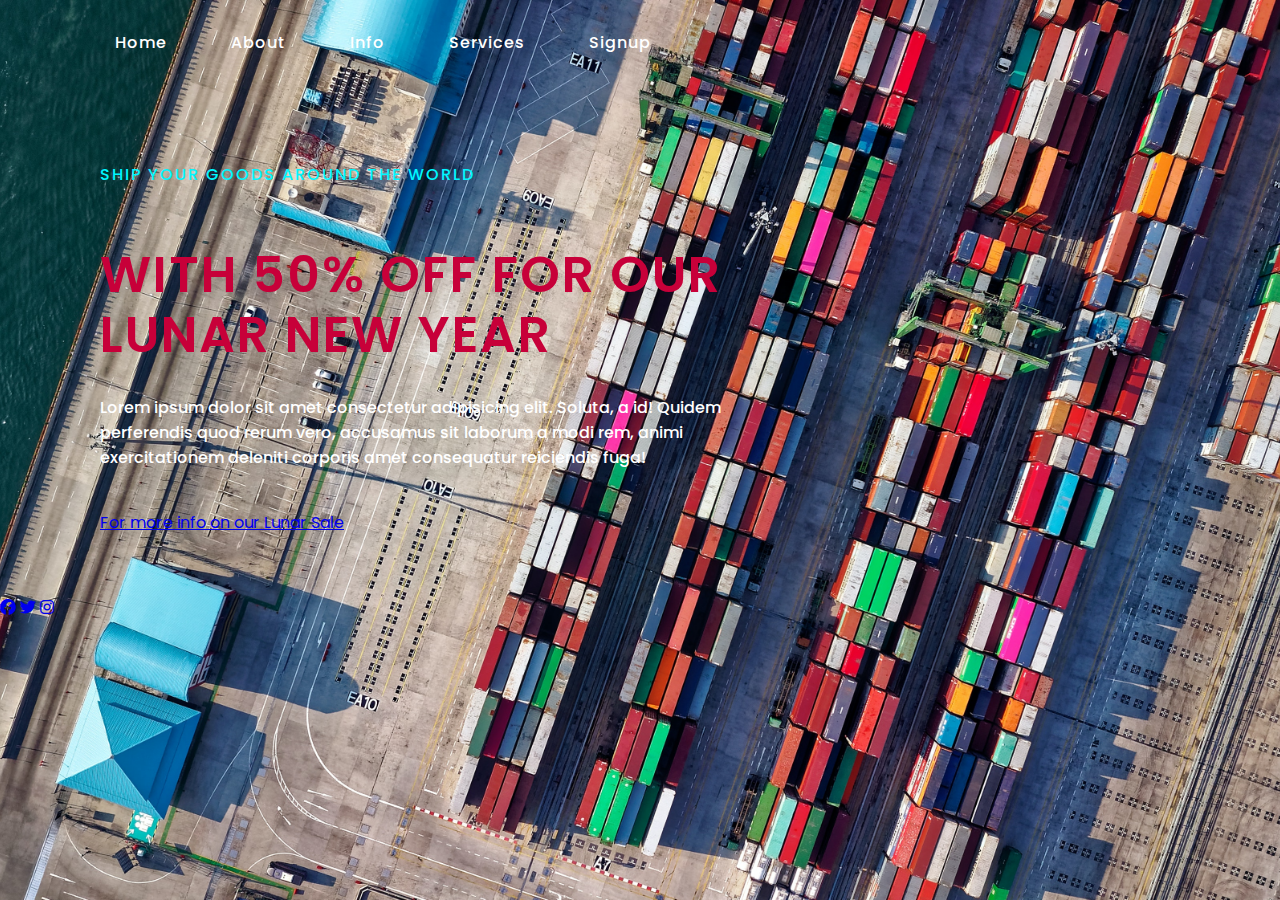
<file: index.html>
<!DOCTYPE html>
<head>
    <title>WORLD SHIPPERS</title>
    <meta name= "viewport" content="width=device-width, initial-scale=1.0">
    <link rel="stylesheet" href="https://cdnjs.cloudflare.com/ajax/libs/font-awesome/6.2.1/css/all.min.css">
    <link href="https://fonts.googleapis.com/css2?family=Poppins:wght@200;300;400;600;700&display=swap" rel="stylesheet">
    
    <link rel="stylesheet" href="landingpage.css">
</head>
<body>
<section>
    <header>
        <div class="navigation">
            <a href="/">Home</a>
            <a href="#">About</a>
            <a href="#">Info</a>
            <a href="services.html">Services</a>
            <a href="signup.html">Signup</a>
            <a href="#"></a>
        </div>
    </header>
<div class="content">
    <div class="info">
<h2><p>Ship your goods around the world</p><span>With 50% off for our Lunar New Year</span></h2>
<p>Lorem ipsum dolor sit amet consectetur adipisicing elit. Soluta, a id! Quidem perferendis quod rerum vero, accusamus sit laborum a modi rem, animi exercitationem deleniti corporis amet consequatur reiciendis fuga!</p>
<a href="#" class="info-btn">For more info on our Lunar Sale</a>
    </div>
</div>
<div class="media-icon">
    <a href="#"><i class="fa-brands fa-facebook"></i></a>
    <a href="#"><i class="fa-brands fa-twitter"></i></a>
    <a href="#"><i class="fa-brands fa-instagram"></i></a>
</div>  
</section>
</body>
</html>
</file>
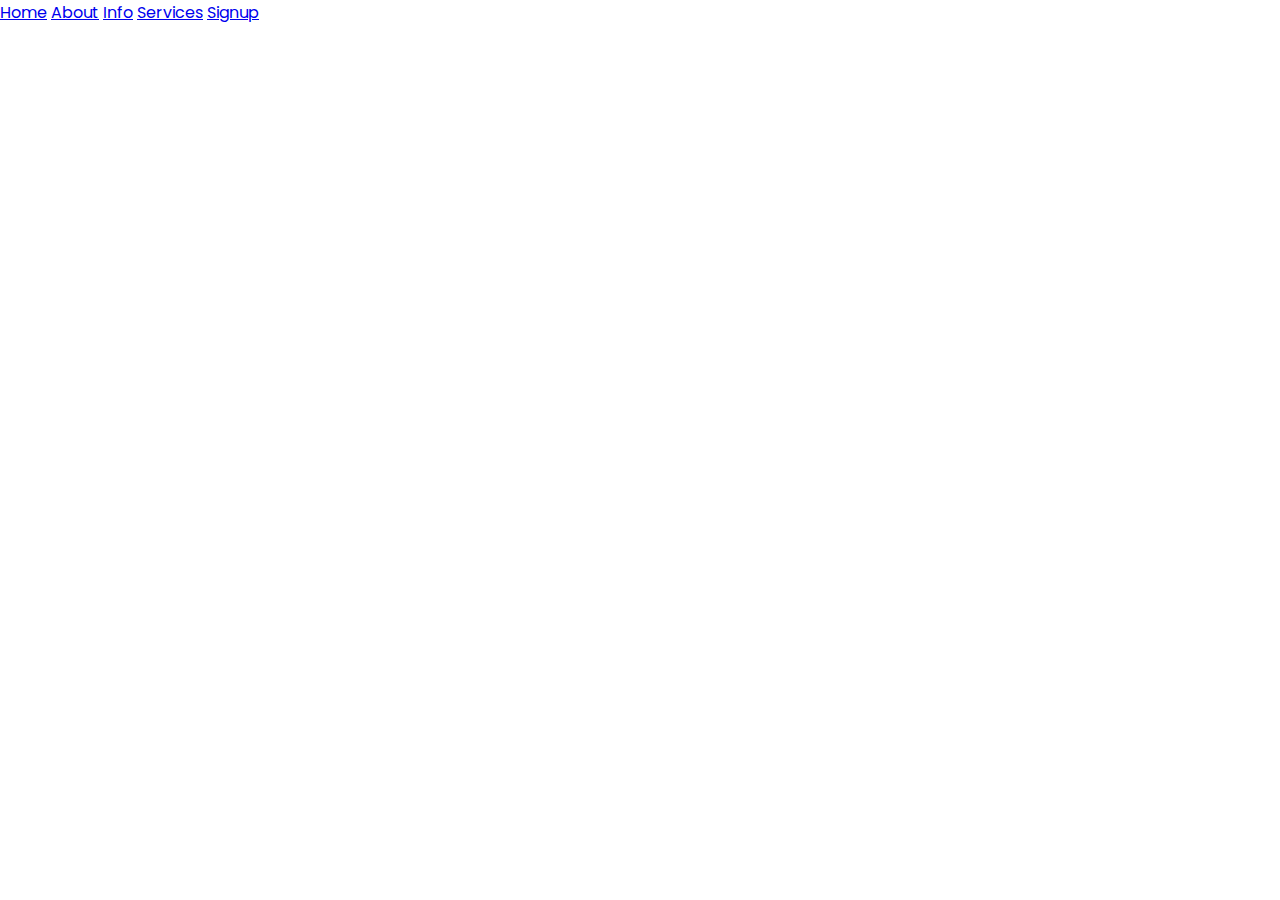
<file: services.html>
<!DOCTYPE html>
<html lang="en">
<head>
    <link href="https://fonts.googleapis.com/css2?family=Poppins:wght@200;300;400;600;700&display=swap" rel="stylesheet">
    <meta charset="UTF-8">
    <meta http-equiv="X-UA-Compatible" content="IE=edge">
    <meta name="viewport" content="width=device-width, initial-scale=1.0">
    <title>Document</title>
    <link rel="stylesheet" href="service.css">
</head>
<body>
    <section>
        <header>
            <div class="navigation">
                <a href="/">Home</a>
                <a href="#">About</a>
                <a href="#">Info</a>
                <a href="services.html">Services</a>
                <a href="signup.html">Signup</a>
                <a href="#"></a>
            </div>
        </header>
</body>
</html>
</file>
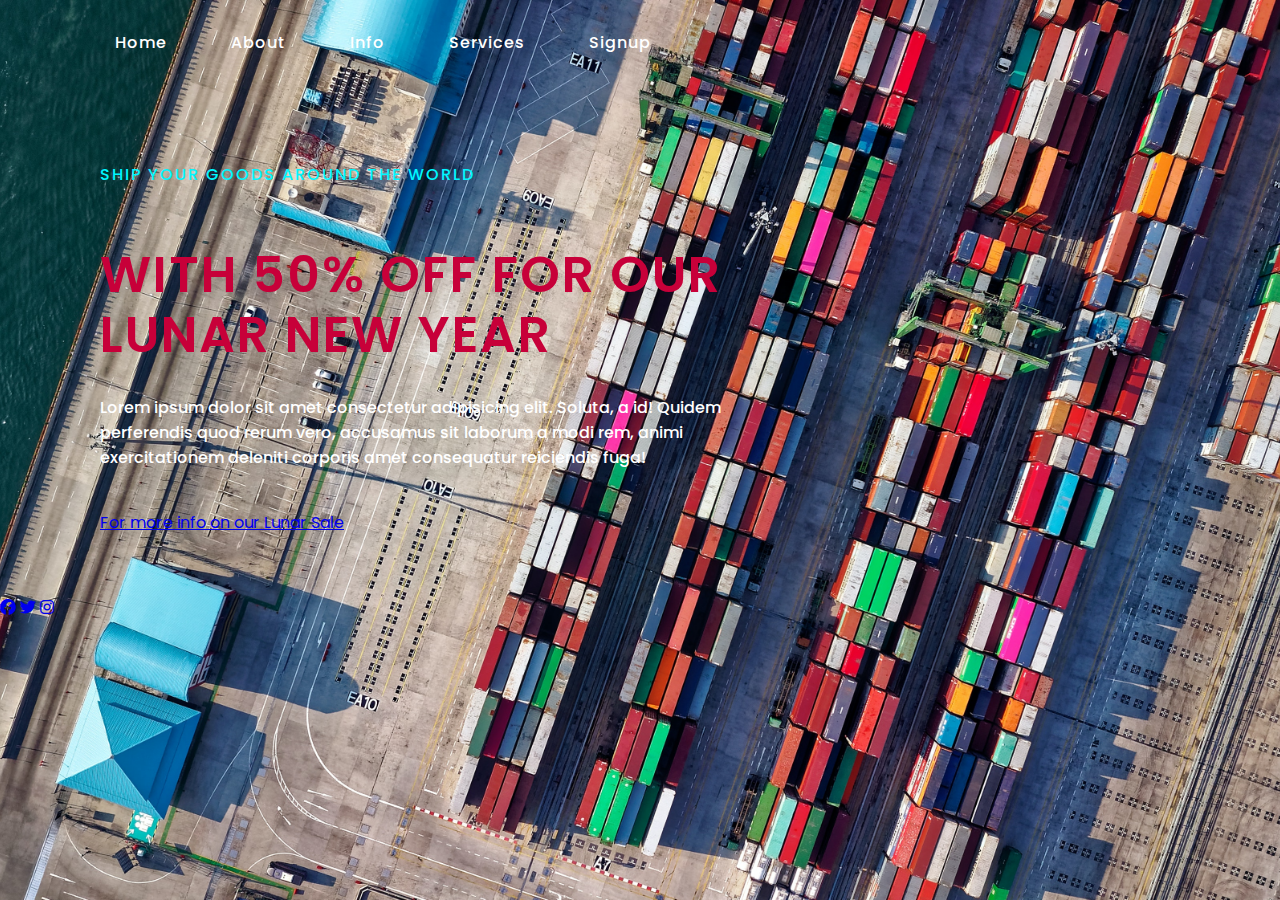
<file: html/landingpage.html>
<!DOCTYPE html>
<head>
    <title>WORLD SHIPPERS</title>
    <meta name= "viewport" content="width=device-width, initial-scale=1.0">
    <link rel="stylesheet" href="https://cdnjs.cloudflare.com/ajax/libs/font-awesome/6.2.1/css/all.min.css">
    
    <link rel="stylesheet" href="/css/landingpage.css">
</head>
<body>
<section>
    <header>
        <div class="navigation">
            <a href="/html/landingpage.html">Home</a>
            <a href="#">About</a>
            <a href="#">Info</a>
            <a href="#">Services</a>
            <a href="/html/signup.html">Signup</a>
            <a href="#"></a>
        </div>
    </header>
<div class="content">
    <div class="info">
<h2><p>Ship your goods around the world</p><span>With 50% off for our Lunar New Year</span></h2>
<p>Lorem ipsum dolor sit amet consectetur adipisicing elit. Soluta, a id! Quidem perferendis quod rerum vero, accusamus sit laborum a modi rem, animi exercitationem deleniti corporis amet consequatur reiciendis fuga!</p>
<a href="#" class="info-btn">For more info on our Lunar Sale</a>
    </div>
</div>
<div class="media-icon">
    <a href="#"><i class="fa-brands fa-facebook"></i></a>
    <a href="#"><i class="fa-brands fa-twitter"></i></a>
    <a href="#"><i class="fa-brands fa-instagram"></i></a>
</div>  
</section>
</body>
</html>
</file>
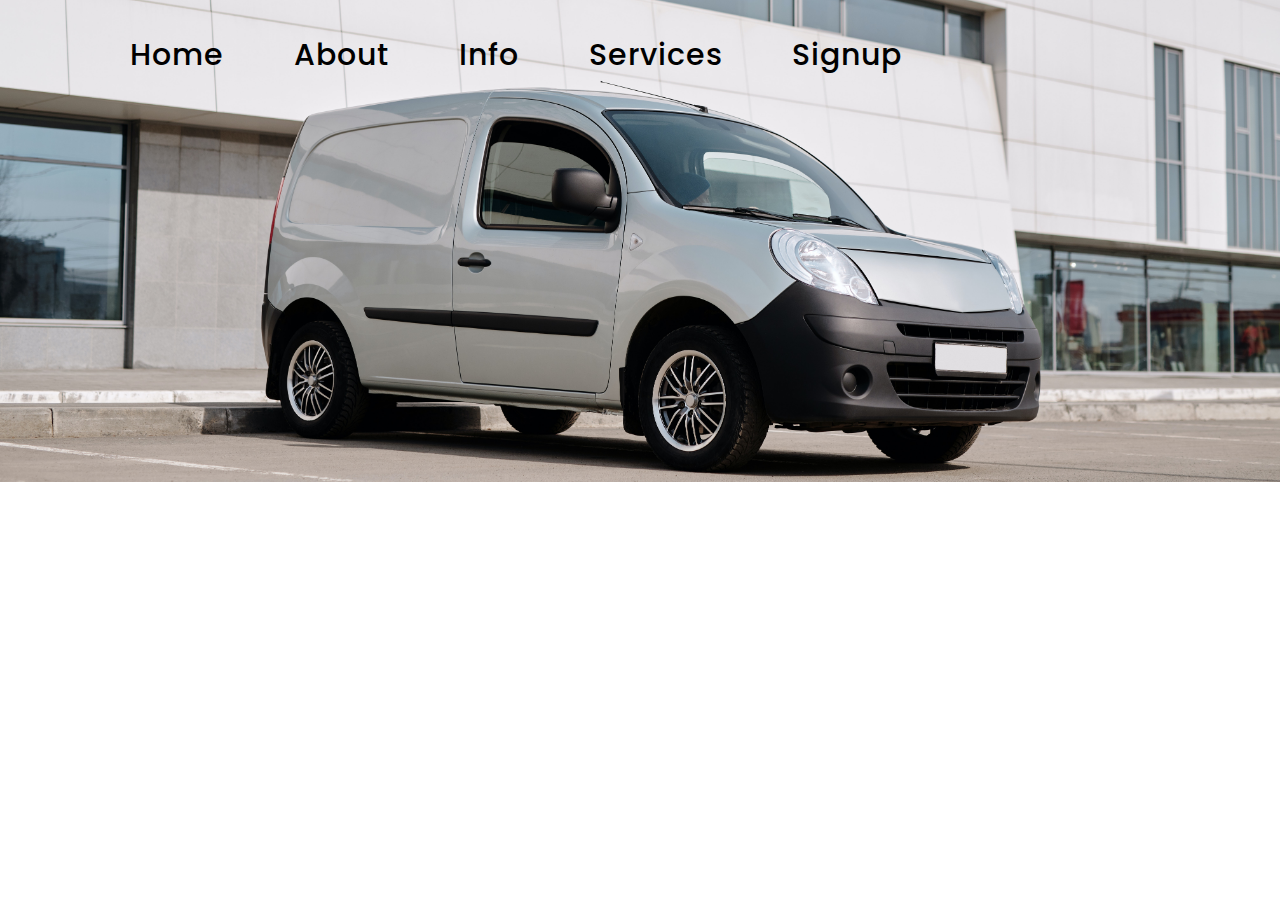
<file: ship/services.html>
<!DOCTYPE html>
<html lang="en">
<head>
    <link href="https://fonts.googleapis.com/css2?family=Poppins:wght@200;300;400;600;700&display=swap" rel="stylesheet">
    <meta charset="UTF-8">
    <meta http-equiv="X-UA-Compatible" content="IE=edge">
    <meta name="viewport" content="width=device-width, initial-scale=1.0">
    <title>Document</title>
    <link rel="stylesheet" href="service.css">
</head>
<body>
    <section>
        <header>
            <div class="navigation">
                <a href="landingpage.html">Home</a>
                <a href="#">About</a>
                <a href="#">Info</a>
                <a href="services.html">Services</a>
                <a href="signup.html">Signup</a>
                <a href="#"></a>
            </div>
        </header>
</body>
</html>
</file>
<file: landingpage.css>
@import url('https://fonts.googleapis.com/css2?family=Poppins:wght@200;300;400;500;600;700&display=swap');
*{
    margin: 0;
    padding: 0;
    box-sizing: border-box;
    font-family: 'Poppins', sans-serif;
}
section{
    position: relative;
    width: 100%;
    min-height: 100vh;
    display : flex;
    flex-direction: column;
    justify-content: flex-start;
    background: url(pexels-tom-fisk-1427107.jpg);
    background-size: cover;
    background-position: center;
    color: #fff;
}
header{
    position: relative;
    top: 0;
    width: 100%;
    padding: 30px 100px;
    display: flex;
    justify-content: space-between;
    align-items: center;
    text-decoration: none;
}
header .navigation a{
color: #fff;
text-decoration: none;
font-weight: 500;
letter-spacing: 1px;
padding: 2px 15px;
border-radius: 20px;
transition: 0.3s;
transition-property: background;
}
header .navigation a:not(:last-child){
    margin-right: 30px;
}
header.navigation a:hover{
 background: burlywood;
}
.content{
    max-width: 650px;
    margin:60px 100px;
}
.content .info h2{
color: #00F6FF; 
font-size: 50px;
text-transform: uppercase;
font-weight: 600;
letter-spacing: 2px;
line-height: 60px;
margin-bottom: 30px;
}
.content .info h2 span{
    color: #C70039;
    font-size: 50px;
    font-weight: 600;
}
.content .info p{
font-size: 16px;
font-weight: 500;
margin-bottom: 40px;
}
</file>
<file: service.css>
@import url('https://fonts.googleapis.com/css2?family=Poppins:wght@200;300;400;500;600;700&display=swap');
*{
    box-sizing: border-box;
    margin: 0;
    padding: 0;
    font-family: 'Poppins', sans-serif;
}
</file>
<file: css/landingpage.css>
@import url('https://fonts.googleapis.com/css2?family=Poppins:wght@200;300;400;500;600;700&display=swap');
*{
    margin: 0;
    padding: 0;
    box-sizing: border-box;
    font-family: 'Poppins', sans-serif;
}
section{
    position: relative;
    width: 100%;
    min-height: 100vh;
    display : flex;
    flex-direction: column;
    justify-content: flex-start;
    background: url(/images/pexels-tom-fisk-1427107.jpg);
    background-size: cover;
    background-position: center;
    color: #fff;
}
header{
    position: relative;
    top: 0;
    width: 100%;
    padding: 30px 100px;
    display: flex;
    justify-content: space-between;
    align-items: center;
    text-decoration: none;
}
header .navigation a{
color: #fff;
text-decoration: none;
font-weight: 500;
letter-spacing: 1px;
padding: 2px 15px;
border-radius: 20px;
transition: 0.3s;
transition-property: background;
}
header .navigation a:not(:last-child){
    margin-right: 30px;
}
header.navigation a:hover{
 background: burlywood;
}
.content{
    max-width: 650px;
    margin:60px 100px;
}
.content .info h2{
color: #00F6FF; 
font-size: 50px;
text-transform: uppercase;
font-weight: 600;
letter-spacing: 2px;
line-height: 60px;
margin-bottom: 30px;
}
.content .info h2 span{
    color: #C70039;
    font-size: 50px;
    font-weight: 600;
}
.content .info p{
font-size: 16px;
font-weight: 500;
margin-bottom: 40px;
}
</file>
<file: ship/service.css>
@import url('https://fonts.googleapis.com/css2?family=Poppins:wght@200;300;400;500;600;700&display=swap');
*{
    box-sizing: border-box;
    margin: 0;
    padding: 0;
    font-family: 'Poppins', sans-serif;
    }

.container{
display: flex;
}

.items{
    height: 700px;
    margin: 2rem;
    width: 100%;
    background-color: transparent;
    box-shadow: 5px 5px 5px black;
    border-radius: 40px;
    text-align: center;
    letter-spacing: 1px;
    padding: 2px 15px;
}

body{
    font-size: 30px;
    font-weight: 100;
    background: url(pexels-norma-mortenson-4391469.jpg);
    background-size: cover;
    background-position: center;
    color: black;
    text-align: center;
    letter-spacing: 1px;
    padding: 2px 15px;
    background-repeat: no-repeat;
}
header{
    position: relative;
    top: 0;
    width: 100%;
    padding: 30px 100px;
    display: flex;
    justify-content: space-between;
    align-items: center;
    text-decoration: none;
}
header .navigation a{
color: black;
text-decoration: none;
font-weight: 500;
letter-spacing: 1px;
padding: 2px 15px;
border-radius: 20px;
transition: 0.3s;
transition-property: background;
}
header .navigation a:not(:last-child){
    margin-right: 30px;
}
header.navigation a:hover{
 background: blue;
}
</file>
